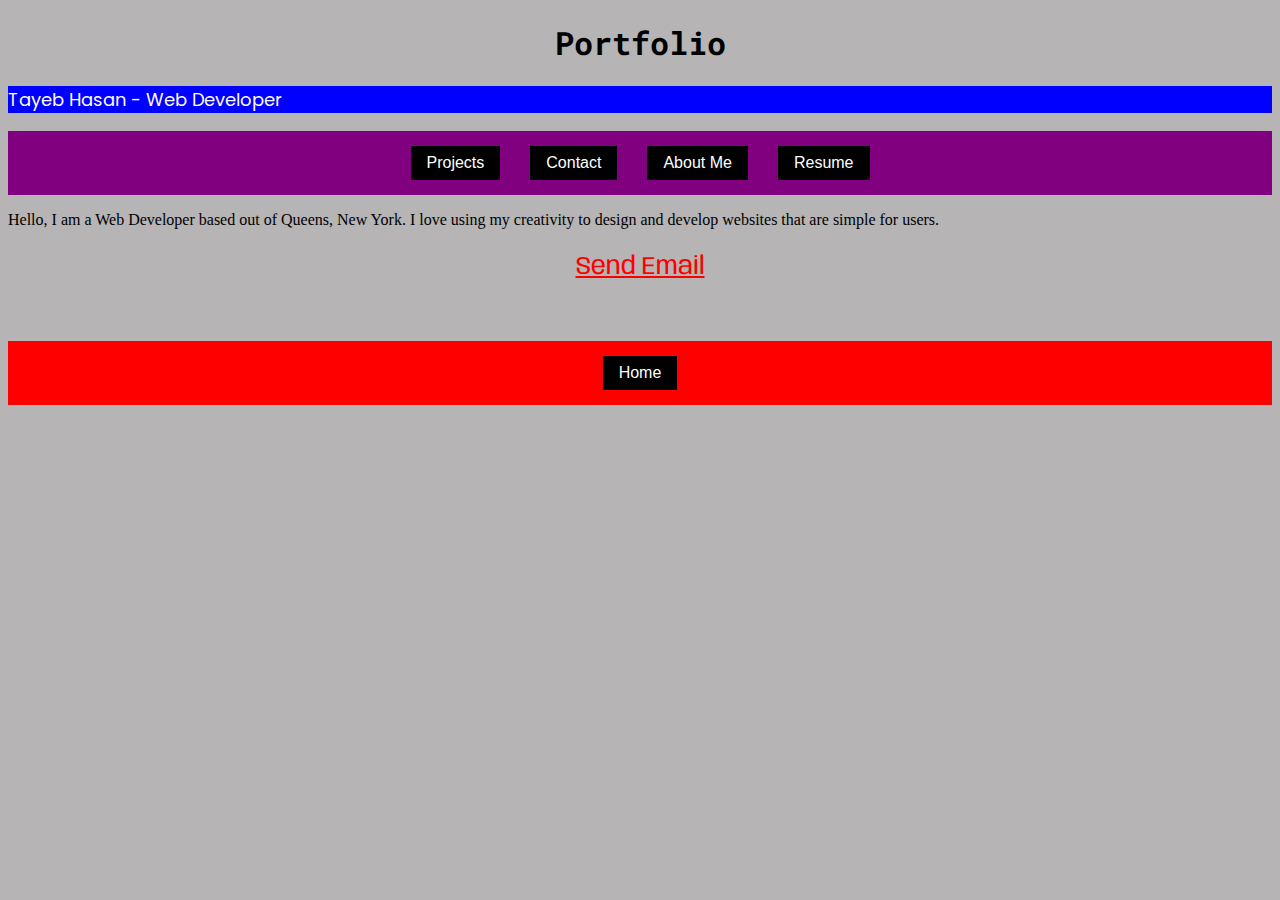
<file: index.html>
<!DOCTYPE html>
<html>

<head>
  <meta charset="utf-8">
  <meta name="viewport" content="width=device-width">
  <title>replit</title>
          <link href="https://fonts.googleapis.com/css2?family=Rubik:wght@500&display=swap" rel="stylesheet">
        <link href="https://fonts.googleapis.com/css2?family=Prompt:wght@300&display=swap" rel="stylesheet">
       <link href="https://fonts.googleapis.com/css2?family=Poppins:wght@300&display=swap" rel="stylesheet">
        <link href="https://fonts.googleapis.com/css2?family=Roboto+Mono:wght@200&display=swap" rel="stylesheet">
        <link href="https://fonts.googleapis.com/css2?family=Anybody:wght@200&display=swap" rel="stylesheet">
  <link href="style.css" rel="stylesheet" type="text/css" /> 
  <script src="script.js"></script>
  <script src="https://replit.com/public/js/replit-badge.js" theme="blue" defer></script> 
  
</head>

<body>
   <h1> Portfolio </h1>
        <div class="titler">
    <p class="titlename"> Tayeb Hasan - Web Developer </p>
            </div>
                
            <div class="donuts">
           <button class="projecto">Projects</button>            
            <button class="contact">Contact</button>
            <button class="about">About Me</button>
                 <button class="aboute">Resume</button>
            </div>
        
        <div class="introducer">
    <p class="introduction"> Hello, I am a Web Developer based out of Queens, New York. I love using my creativity to design and develop websites that are simple for users.</p> 
            <p class="emailz"><a href="mailto:tayebhasanbusiness@gmail.com">Send Email</a></p>
            
            
            <br>
            <br>
          
          
        
        </div>

        <div class="resumett"
          <img class="resumerest" src="resume.jpg">
        </div>
        
        
        
        <div class="hlome">
            <button class="home"> Home</button>
        </div>
  
        
  
    </body>
</html>
  

 
  
</body>

</html>
</file>
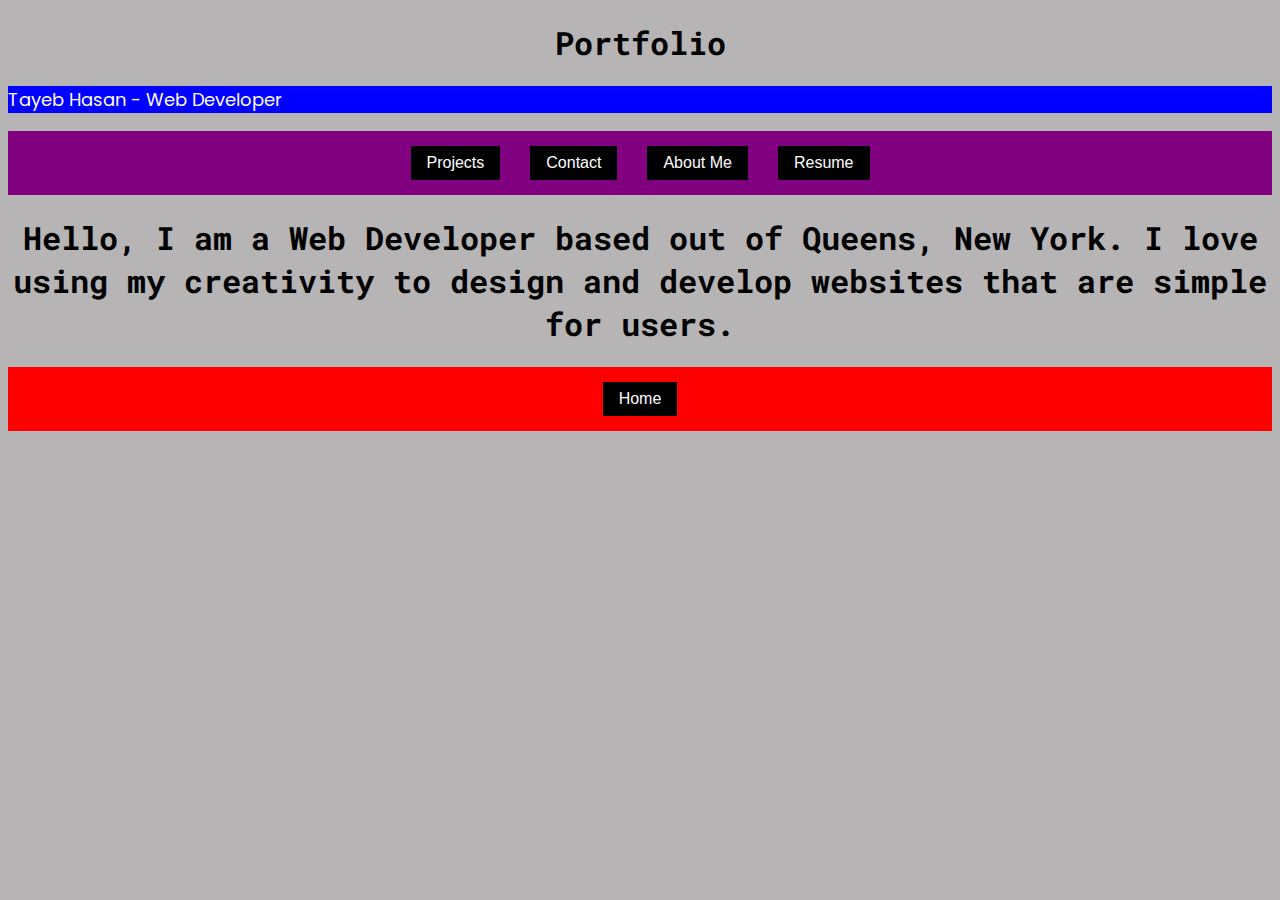
<file: aboutme.html>
<!DOCTYPE html>
<html>

<head>
  
  <meta charset="utf-8">
  <meta name="viewport" content="width=device-width">
  <title>replit</title>
  <script src="https://ajax.googleapis.com/ajax/libs/jquery/3.6.1/jquery.min.js"></script >
          <link href="https://fonts.googleapis.com/css2?family=Rubik:wght@500&display=swap" rel="stylesheet">
        <link href="https://fonts.googleapis.com/css2?family=Prompt:wght@300&display=swap" rel="stylesheet">
       <link href="https://fonts.googleapis.com/css2?family=Poppins:wght@300&display=swap" rel="stylesheet">
        <link href="https://fonts.googleapis.com/css2?family=Roboto+Mono:wght@200&display=swap" rel="stylesheet">
        <link href="https://fonts.googleapis.com/css2?family=Anybody:wght@200&display=swap" rel="stylesheet">
  
  <link href="style.css" rel="stylesheet" type="text/css" /> 
  <script src="script.js"></script>
  <script src="https://replit.com/public/js/replit-badge.js" theme="blue" defer></script> 
  
</head>

<body>
   <h1> Portfolio </h1>
        <div class="titler">
    <p class="titlename"> Tayeb Hasan - Web Developer </p>
            </div>
                
             <div class="donuts">
              
           <a href="projecty.html"> <button class="projecto">Projects</button>  </a>         
            <a href="contact.html"> <button class="contact">Contact</button> </a>
              
            <a href="aboutme.html"> <button class="about">About Me</button> </a>
              
                 <a href="resumeee.html">
                   <button class="aboute">Resume</button>
                 </a>
              
            </div>
        
        <div class="introducer">
    <h1>Hello, I am a Web Developer based out of Queens, New York. I love using my creativity to design and develop websites that are simple for users.</h1>
           
      </div>

        
        
        
        
        <div class="hlome">
           <a href="index.html"> <button class="home"> Home</button> </a>
        </div>
  
        
  
    </body>
</html>
  

 
  
</body>

</html>
</file>
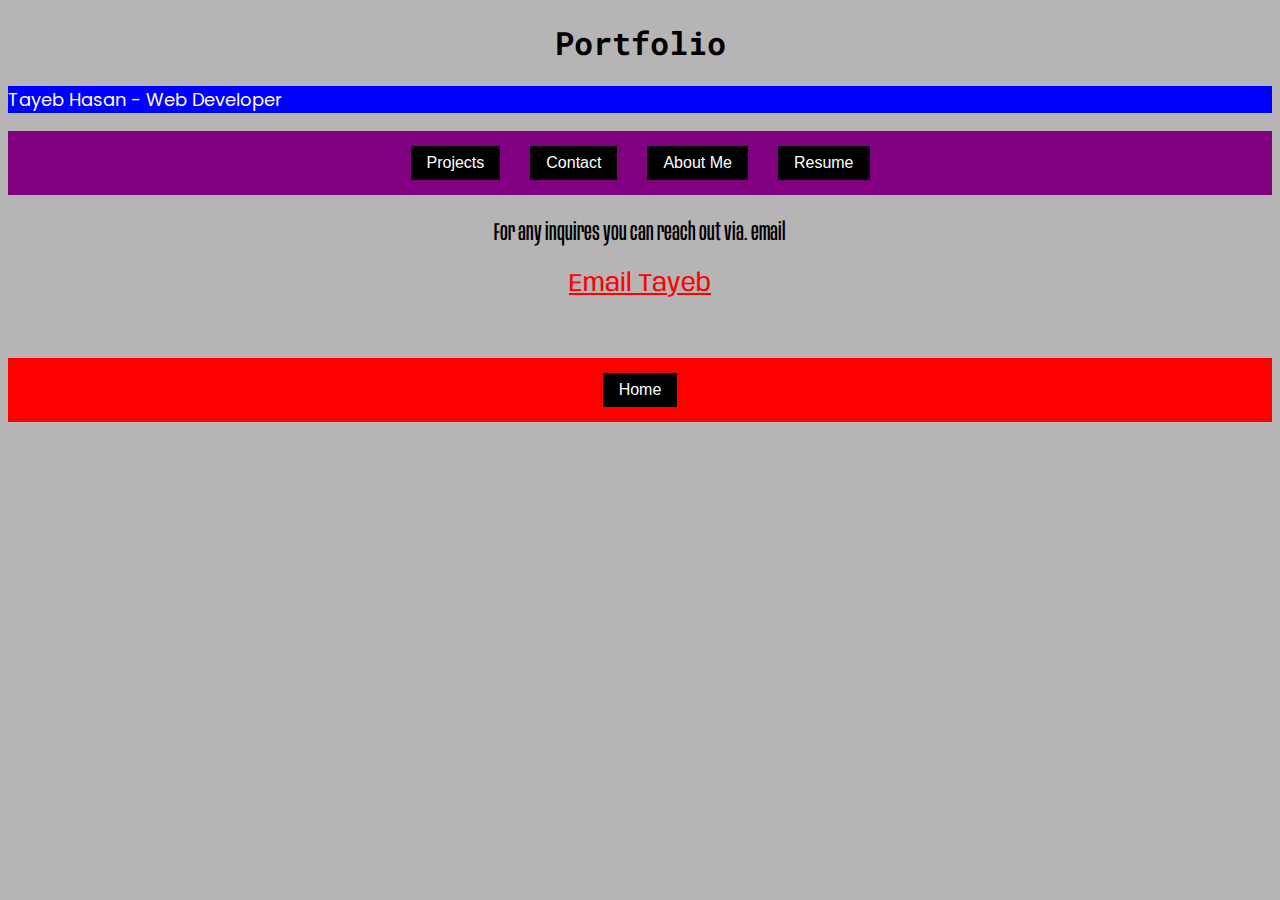
<file: contact.html>
<!DOCTYPE html>
<html>

<head>
  
  <meta charset="utf-8">
  <meta name="viewport" content="width=device-width">
  <title>replit</title>
  <script src="https://ajax.googleapis.com/ajax/libs/jquery/3.6.1/jquery.min.js"></script >
          <link href="https://fonts.googleapis.com/css2?family=Rubik:wght@500&display=swap" rel="stylesheet">
        <link href="https://fonts.googleapis.com/css2?family=Prompt:wght@300&display=swap" rel="stylesheet">
       <link href="https://fonts.googleapis.com/css2?family=Poppins:wght@300&display=swap" rel="stylesheet">
        <link href="https://fonts.googleapis.com/css2?family=Roboto+Mono:wght@200&display=swap" rel="stylesheet">
        <link href="https://fonts.googleapis.com/css2?family=Anybody:wght@200&display=swap" rel="stylesheet">
  
  <link href="style.css" rel="stylesheet" type="text/css" /> 
  <script src="script.js"></script>
  <script src="https://replit.com/public/js/replit-badge.js" theme="blue" defer></script> 
  
</head>

<body>
   <h1> Portfolio </h1>
        <div class="titler">
    <p class="titlename"> Tayeb Hasan - Web Developer </p>
            </div>
                
             <div class="donuts">
              
           <a href="projecty.html"> <button class="projecto">Projects</button>  </a>         
            <a href="contact.html"> <button class="contact">Contact</button> </a>
              
            <a href="aboutme.html"> <button class="about">About Me</button> </a>
              
                 <a href="resumeee.html">
                   <button class="aboute">Resume</button>
                 </a>
              
            </div>
  <center>
  <p class="reachingout"> For any inquires you can reach out via. email </p>
  </center>
    
        <div>
            <p class="emailz"><a href="mailto:tayebhasanbusiness@gmail.com"> Email Tayeb </a></p>
            
            
            <br>
            <br>
          
          
        
        </div>

       
        
        
        
        <div class="hlome">
           <a href="index.html"> <button class="home"> Home</button> </a>
        </div>
  
        
  
    </body>
</html>
  

 
  
</body>

</html>
</file>
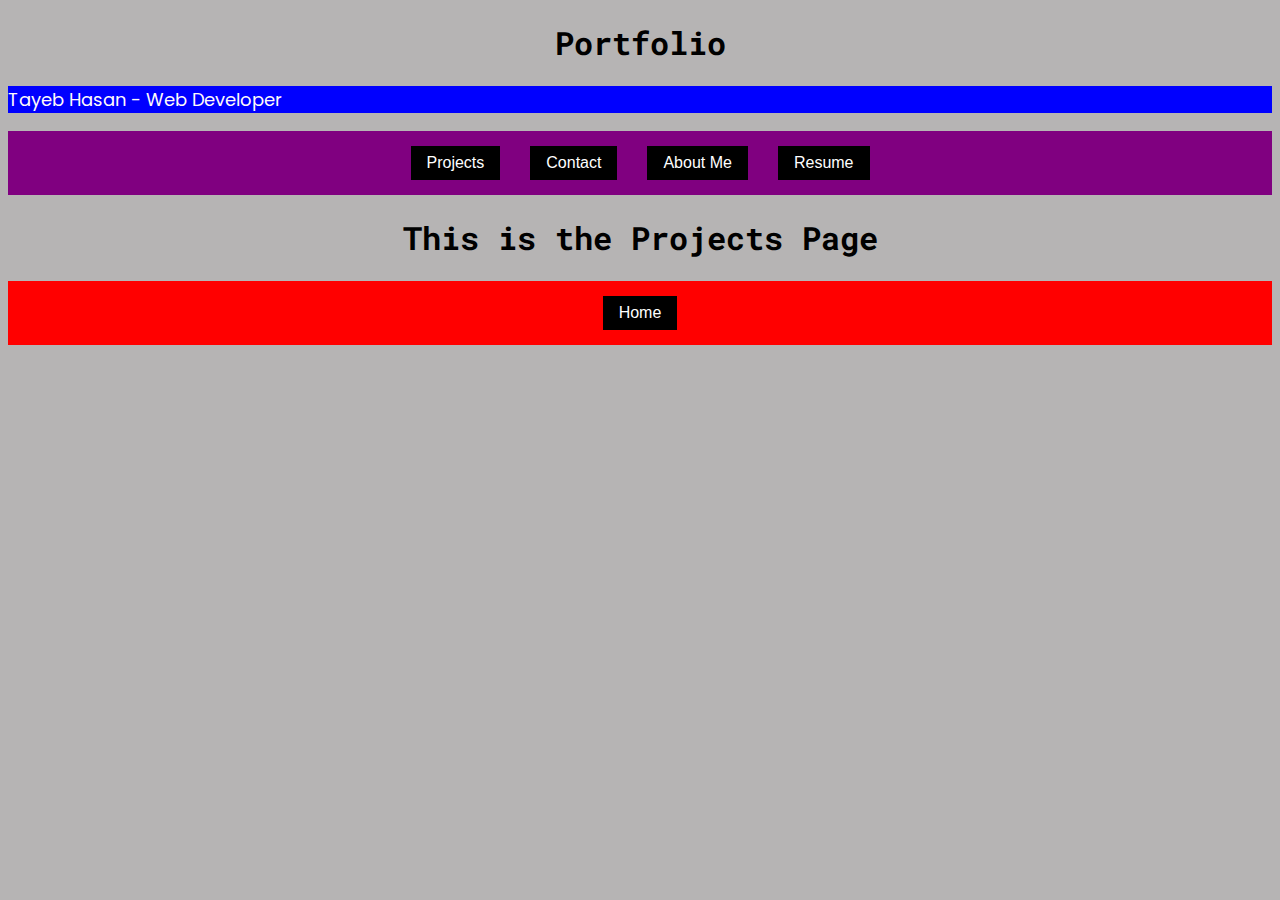
<file: projects.html>
<!DOCTYPE html>
<html>

<head>
  
  <meta charset="utf-8">
  <meta name="viewport" content="width=device-width">
  <title>replit</title>
  <script src="https://ajax.googleapis.com/ajax/libs/jquery/3.6.1/jquery.min.js"></script >
          <link href="https://fonts.googleapis.com/css2?family=Rubik:wght@500&display=swap" rel="stylesheet">
        <link href="https://fonts.googleapis.com/css2?family=Prompt:wght@300&display=swap" rel="stylesheet">
       <link href="https://fonts.googleapis.com/css2?family=Poppins:wght@300&display=swap" rel="stylesheet">
        <link href="https://fonts.googleapis.com/css2?family=Roboto+Mono:wght@200&display=swap" rel="stylesheet">
        <link href="https://fonts.googleapis.com/css2?family=Anybody:wght@200&display=swap" rel="stylesheet">
  
  <link href="style.css" rel="stylesheet" type="text/css" /> 
  <script src="script.js"></script>
  <script src="https://replit.com/public/js/replit-badge.js" theme="blue" defer></script> 
  
</head>

<body>
   <h1> Portfolio </h1>
        <div class="titler">
    <p class="titlename"> Tayeb Hasan - Web Developer </p>
            </div>
                
            <div class="donuts">
          <a href="projects.html"> <button class="projecto">Projects</button> </a>           
            <button class="contact">Contact</button>
            <button class="about">About Me</button>
                 <button class="aboute">Resume</button>
            </div>
        
        <div class="introducer">
    <h1>This is the Projects Page</h1>
           
      </div>

        <div class="resumett"
          <img class="resumerest" src="resume.jpg">
        </div>
        
        
        
        <div class="hlome">
           <a href="index.html"> <button class="home"> Home</button> </a>
        </div>
  
        
  
    </body>
</html>
  

 
  
</body>

</html>
</file>
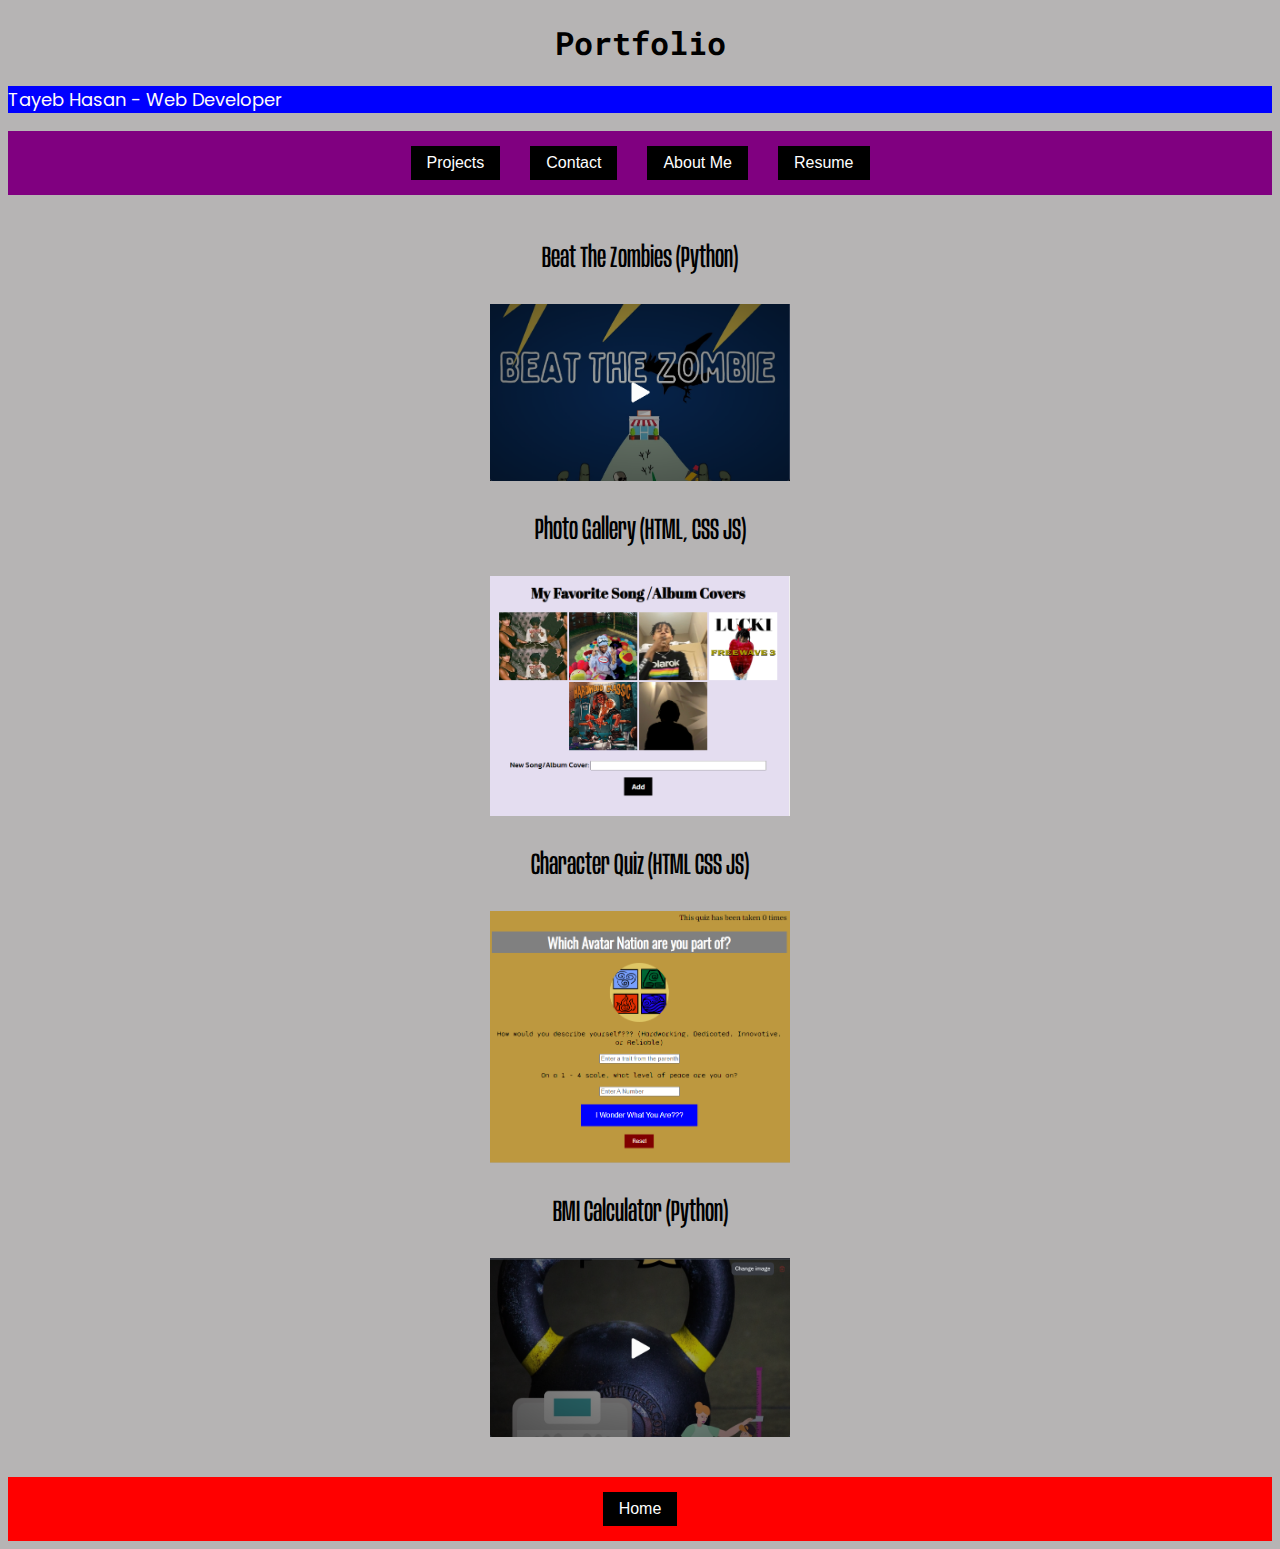
<file: projecty.html>
<!DOCTYPE html>
<html>

<head>
  
  <meta charset="utf-8">
  <meta name="viewport" content="width=device-width">
  <title>replit</title>
  <script src="https://ajax.googleapis.com/ajax/libs/jquery/3.6.1/jquery.min.js"></script >
          <link href="https://fonts.googleapis.com/css2?family=Rubik:wght@500&display=swap" rel="stylesheet">
        <link href="https://fonts.googleapis.com/css2?family=Prompt:wght@300&display=swap" rel="stylesheet">
       <link href="https://fonts.googleapis.com/css2?family=Poppins:wght@300&display=swap" rel="stylesheet">
        <link href="https://fonts.googleapis.com/css2?family=Roboto+Mono:wght@200&display=swap" rel="stylesheet">
        <link href="https://fonts.googleapis.com/css2?family=Anybody:wght@200&display=swap" rel="stylesheet">
  
  <link href="style.css" rel="stylesheet" type="text/css" /> 
  <script src="script.js"></script>
  <script src="https://replit.com/public/js/replit-badge.js" theme="blue" defer></script> 
  
</head>

<body>
   <h1> Portfolio </h1>
        <div class="titler">
    <p class="titlename"> Tayeb Hasan - Web Developer </p>
            </div>
                
             <div class="donuts">
              
           <a href="projecty.html"> <button class="projecto">Projects</button>  </a>         
            <a href="contact.html"> <button class="contact">Contact</button> </a>
              
            <a href="aboutme.html"> <button class="about">About Me</button> </a>
              
                 <a href="resumeee.html">
                   <button class="aboute">Resume</button>
                 </a>
              
            </div>
        
        
            
            
            <br>
            
          
          
        
        </div>
<center>
  
  <div class="favs">
    <p class="zombstalk">Beat The Zombies     (Python) </p>
    <a href="https://replit.com/@TAYEBHASAN/Beat-The-Zombie-2?v=1">
      <img class="zombs" src="beatthezombie.PNG">
    </a>
    
    <br>
    
    <p class="gal"> Photo Gallery (HTML, CSS JS) </p>
    <a href="https://popcode.org/?snapshot=a16646b5-9456-4847-b99e-97d4eb0c9137">
      <img class="gallery" src=albumcovers.PNG> </a>

    <p class="character"> Character Quiz (HTML CSS JS) </p>
    <a href="https://popcode.org/?snapshot=eaecb1b7-e599-41ab-aa43-a774ffe7d692">
      <img class="char" src="avatar.PNG"> 
    </a>

    <p class="bmi"> BMI Calculator (Python) </p>
    <a href="https://replit.com/@TAYEBHASAN/BMI-Calculator-Midterm?v=1">
      <img class="bmii" src="bmi.PNG"> </a>
  </div>
  </center>
  <br>
  <br>
      
    

        
        
        
        
        <div class="hlome">
           <a href="index.html"> <button class="home"> Home</button> </a>
        </div>
  
        
  
    </body>
</html>
  

 
  
</body>

</html>
</file>
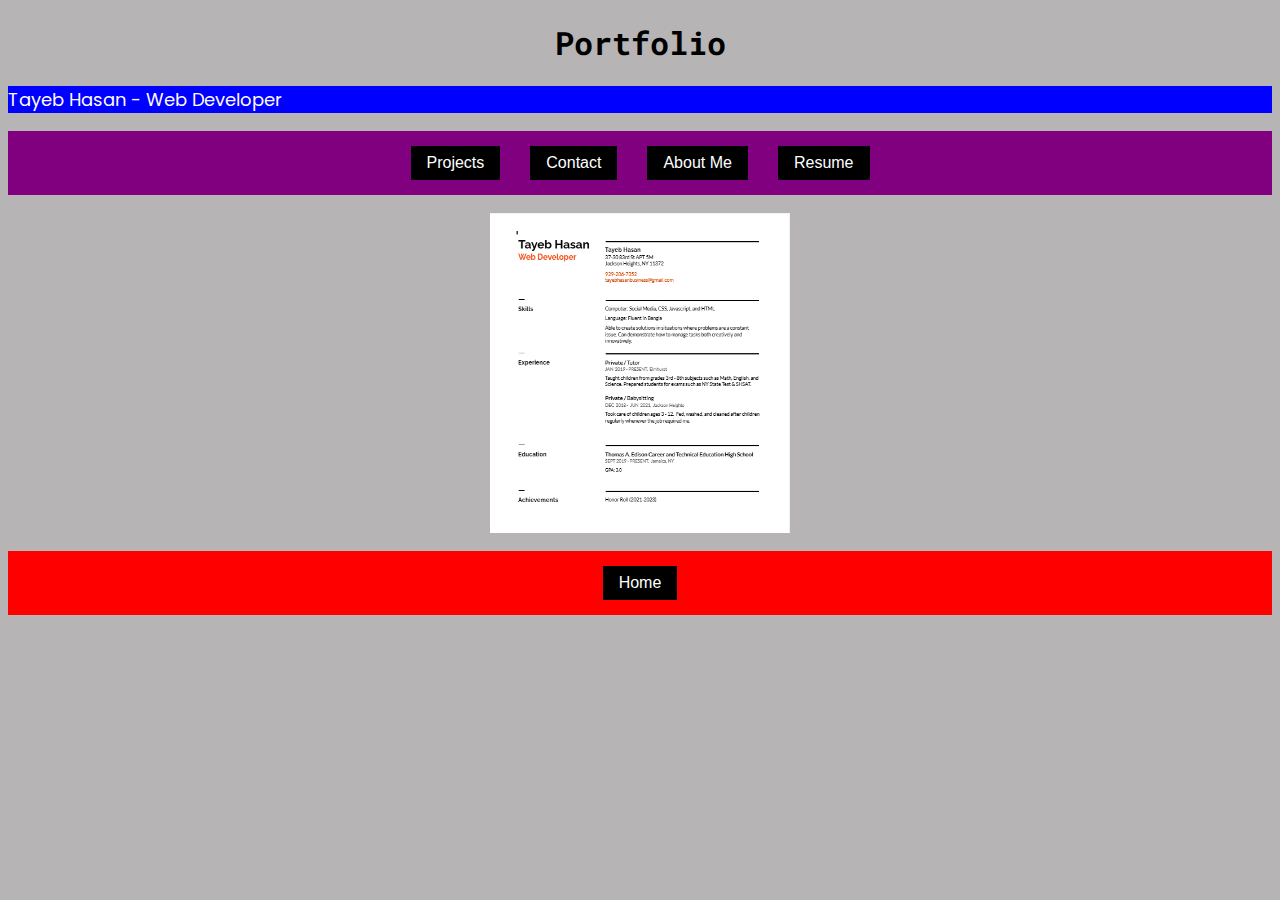
<file: resumeee.html>
<!DOCTYPE html>
<html>

<head>
  
  <meta charset="utf-8">
  <meta name="viewport" content="width=device-width">
  <title>replit</title>
  <script src="https://ajax.googleapis.com/ajax/libs/jquery/3.6.1/jquery.min.js"></script >
          <link href="https://fonts.googleapis.com/css2?family=Rubik:wght@500&display=swap" rel="stylesheet">
        <link href="https://fonts.googleapis.com/css2?family=Prompt:wght@300&display=swap" rel="stylesheet">
       <link href="https://fonts.googleapis.com/css2?family=Poppins:wght@300&display=swap" rel="stylesheet">
        <link href="https://fonts.googleapis.com/css2?family=Roboto+Mono:wght@200&display=swap" rel="stylesheet">
        <link href="https://fonts.googleapis.com/css2?family=Anybody:wght@200&display=swap" rel="stylesheet">
  
  <link href="style.css" rel="stylesheet" type="text/css" /> 
  <script src="script.js"></script>
  <script src="https://replit.com/public/js/replit-badge.js" theme="blue" defer></script> 
  
</head>

<body>
   <h1> Portfolio </h1>
        <div class="titler">
    <p class="titlename"> Tayeb Hasan - Web Developer </p>
            </div>
                
             <div class="donuts">
              
           <a href="projecty.html"> <button class="projecto">Projects</button>  </a>         
            <a href="contact.html"> <button class="contact">Contact</button> </a>
              
            <a href="aboutme.html"> <button class="about">About Me</button> </a>
              
                 <a href="resumeee.html">
                   <button class="aboute">Resume</button>
                 </a>
              
            </div>
        
        
            
            
            <br>
            
          
          
        
        </div>
 

        <center>
          <img class="resumerest" src="resume.jpg">
          </center>
  <br>
  
        
        
        
        
        <div class="hlome">
           <a href="index.html"> <button class="home"> Home</button> </a>
        </div>
  
        
  
    </body>
</html>
  

 
  
</body>

</html>
</file>
<file: style.css>
html, body {
  background-color:#b6b4b4;
  height: 60%
  width: 60%
}

h1{
    font-family: 'Roboto Mono', monospace;
    text-align:center;
}

.introducter{
    text-align:left;
font-size: 12px;
    font-family: 'Anybody', cursive;
  font-stretch:extra-condensed;

}

.titler{
  
background-color: blue;
color:#fffafa;
font-size:20px;}







.titlename{font-family: 'Poppins', sans-serif;
font-size:18px;}










.projecto{
    margin:15px;
    border: 5px;
    background-color: black;
  	border: none;
  	color: white;
  	padding: 8px 16px;
  	text-align: center;
  	text-decoration: none;
  	display: inline-block;
  	font-size: 16px;
	font-family: 'Abril Fatface', cursive;
	font-family: 'Kanit', sans-serif;
}

.contact{
    margin:15px;
    border: 5px;
    background-color: black;
  	border: none;
  	color: white;
  	padding: 8px 16px;
  	text-align: center;
  	text-decoration: none;
  	display: inline-block;
  	font-size: 16px;
	font-family: 'Abril Fatface', cursive;
	font-family: 'Kanit', sans-serif;
	}

.about{
    
    margin:15px;
    border: 5px;
    background-color: black;
  	border: none;
  	color: white;
  	padding: 8px 16px;
  	text-align: center;
  	text-decoration: none;
  	display: inline-block;
  	font-size: 16px;
	font-family: 'Abril Fatface', cursive;
	font-family: 'Kanit', sans-serif;
	}

.donuts{
    display:flex;
   justify-content: center;
    background-color:purple;
}

.home{
margin:15px;
    border: 5px;
    background-color: black;
  	border: none;
  	color: white;
  	padding: 8px 16px;
  	text-align: center;
  	text-decoration: none;
  	display: inline-block;
  	font-size: 16px;
	font-family: 'Abril Fatface', cursive;
	font-family: 'Kanit', sans-serif;
}

.hlome{display:flex;
   justify-content: center;
    background-color:red;
}

.aboute{
    
    margin:15px;
    border: 5px;
    background-color: black;
  	border: none;
  	color: white;
  	padding: 8px 16px;
  	text-align: center;
  	text-decoration: none;
  	display: inline-block;
  	font-size: 16px;
	font-family: 'Abril Fatface', cursive;
	font-family: 'Kanit', sans-serif;
	}


.reachingout{font-size:25px;
  font-family: 'Anybody', cursive;
  font-stretch:extra-condensed;
}

.emailz{
    text-align:center;
font-size: 25px;
    font-family: 'Anybody', cursive;}

/* unvisited link */
a:link {
  color: red;
}

/* visited link */
a:visited {
  color: green;
}

/* mouse over link */
a:hover {
  color: black;
}

/* selected link */
a:active {
  color: blue;
}

.resumerest{display:flex;
   justify-content: center;
    background-color:#ffffff;
}


.resumerest:hover{transform: scale(1.5);}

.resumerest{
  width:300px;
  height:auto;
}


.zombs{
  width:300px;
}

.gallery{
  width:300px;
}

.char{
  width:300px;
}

.bmii{
  width:300px;
}
      
          
.zombstalk{
    text-align:center;
font-size: 30px;
    font-family: 'Anybody', cursive;
  font-stretch:extra-condensed;

}

.gal{
    text-align:center;
font-size: 30px;
    font-family: 'Anybody', cursive;
  font-stretch:extra-condensed;

}

.character{
    text-align:center;
font-size: 30px;
    font-family: 'Anybody', cursive;
  font-stretch:extra-condensed;

}

.bmi{
    text-align:center;
font-size: 30px;
    font-family: 'Anybody', cursive;
  font-stretch:extra-condensed;

}
</file>
